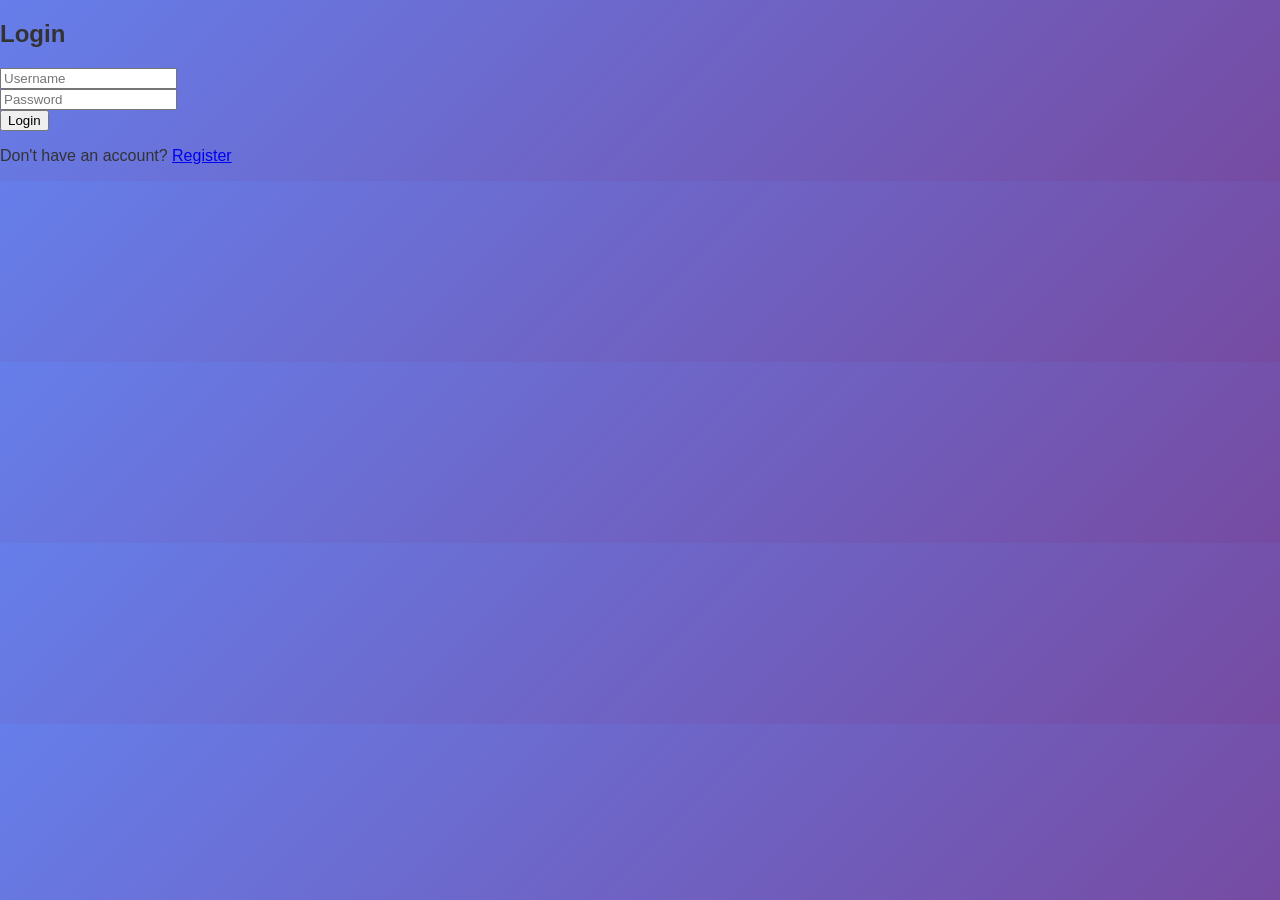
<file: index.html>
<!DOCTYPE html>
<html>
<head>
    <title>Login</title>
    <link rel="stylesheet" href="style.css">
</head>
<body>

<h2>Login</h2>

<input type="text" id="username" placeholder="Username"><br>
<input type="password" id="password" placeholder="Password"><br>

<button onclick="attemptLogin()">Login</button>

<p id="error-msg" style="color:red; display:none;">Invalid login</p>

<p>Don't have an account? <a href="register.html">Register</a></p>

<script src="script.js"></script>
</body>
</html>
</file>
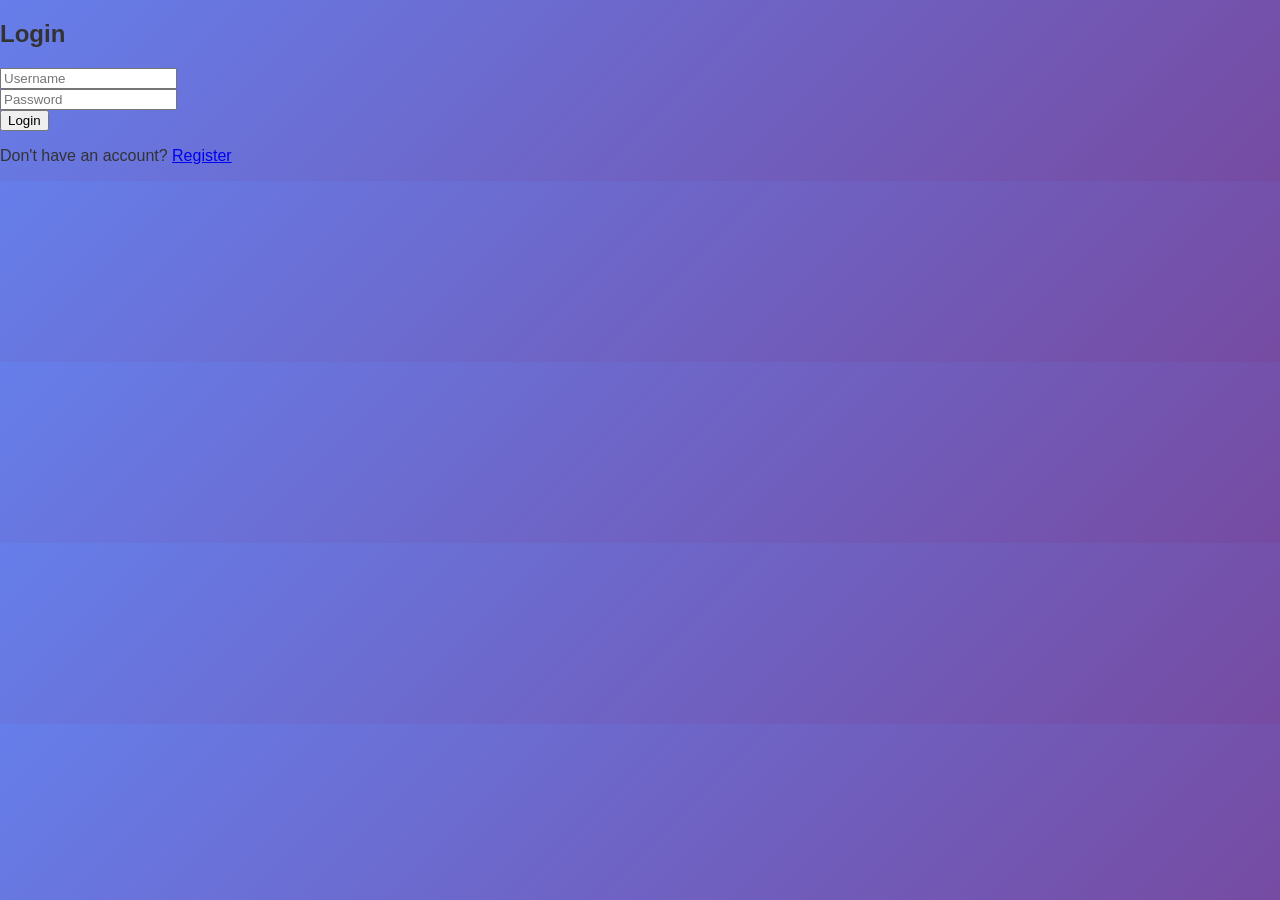
<file: dashboard.html>
<body onload="checkAuth(); loadDashboard();">

<div class="app">

  <!-- SIDEBAR -->
  <div class="sidebar">
    <h2>LMS</h2>
    <ul>
      <li class="active">🏠 Dashboard</li>
      <li>📚 Courses</li>
      <li onclick="logout()">🚪 Logout</li>
    </ul>
  </div>

  <!-- MAIN -->
  <div class="main">

    <!-- TOP BAR -->
    <div class="topbar">
      <h2>Welcome, <span id="user-name"></span></h2>
      <input type="text" placeholder="Search..." />
    </div>

    <!-- STATS -->
    <div class="stats">
      <div class="stat-card">
        <h3>Total Courses</h3>
        <p>3</p>
      </div>
      <div class="stat-card">
        <h3>Enrolled</h3>
        <p id="enroll-count">0</p>
      </div>
      <div class="stat-card">
        <h3>Progress</h3>
        <p>Active</p>
      </div>
    </div>
<section class="course-section">
      <h2>Available Courses</h2>
      <div id="course-container" class="course-grid">
          </div>
    </section>

    <section class="enrolled-section">
      <h2>Your Learning Progress</h2>
      <div id="enrolled-container" class="course-grid">
          </div>
    </section>

  </div> </div> <div id="certificate-template" style="display:none; position: absolute; left: -9999px;">
    <div style="width: 800px; height: 600px; padding: 50px; border: 20px solid #2c3e50; background: white; text-align: center; font-family: 'Georgia', serif; position: relative;">
        <div style="border: 5px solid #d4af37; height: 100%; padding: 40px;">
            <h1 style="font-size: 50px; color: #2c3e50; margin-bottom: 0;">CERTIFICATE</h1>
            <p style="letter-spacing: 5px; color: #d4af37;">OF COMPLETION</p>
            <br>
            <p style="font-size: 20px;">This is to certify that</p>
            <h2 id="cert-user-name" style="font-size: 40px; border-bottom: 2px solid #333; display: inline-block; min-width: 300px;"></h2>
            <p style="font-size: 20px;">has successfully completed the course</p>
            <h3 id="cert-course-name" style="font-size: 30px; color: #2980b9;"></h3>
            <div style="margin-top: 50px; display: flex; justify-content: space-around;">
                <div>
                    <p style="border-top: 1px solid #333; width: 150px;">Date</p>
                    <span id="cert-date"></span>
                </div>
                <div>
                    <p style="border-top: 1px solid #333; width: 150px;">Instructor</p>
                    <span>Anna University LMS</span>
                </div>
            </div>
        </div>
    </div>
</div>

<script src="script.js"></script>
</file>
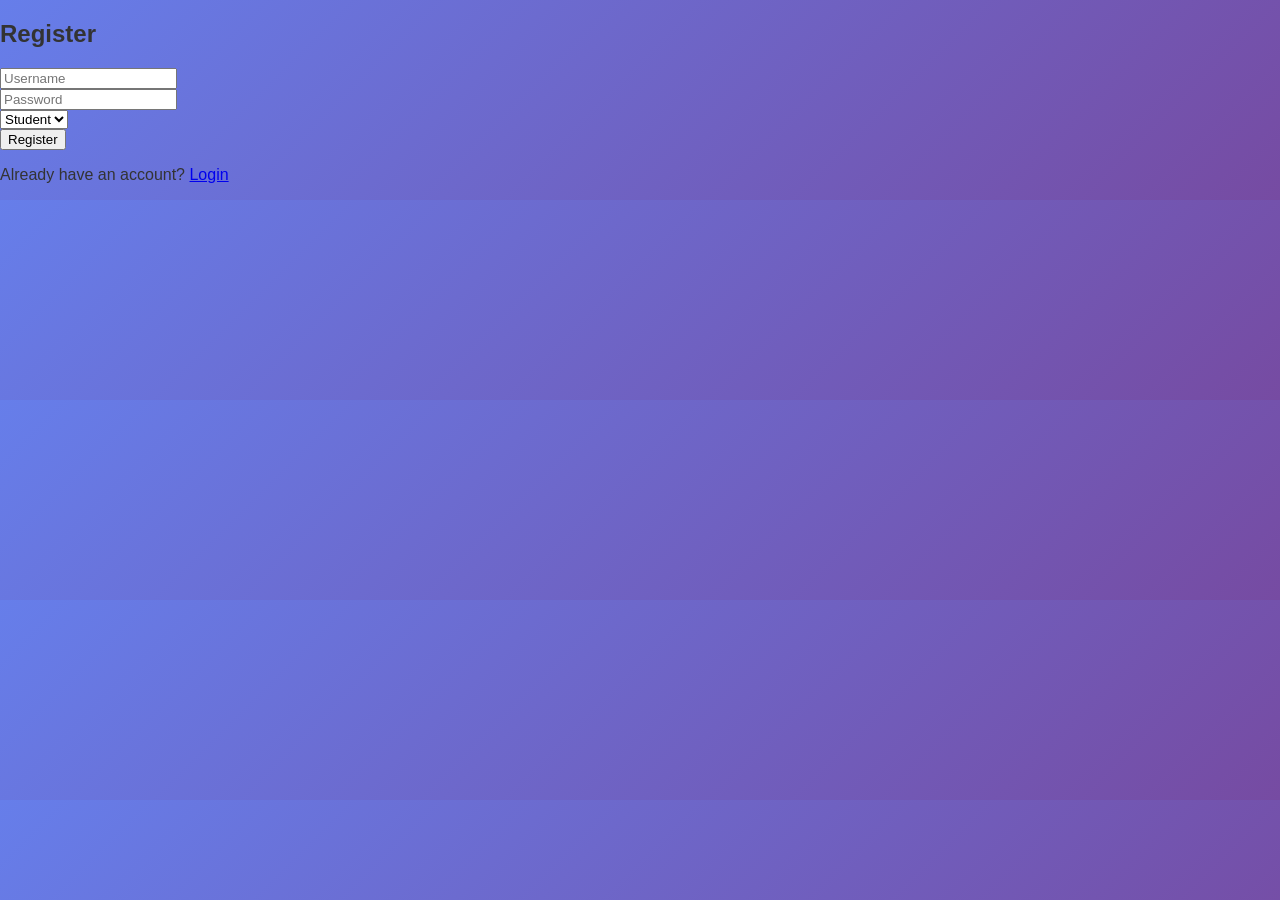
<file: register.html>
<!DOCTYPE html>
<html>
<head>
    <title>Register</title>
    <link rel="stylesheet" href="style.css">
</head>
<body>

<h2>Register</h2>

<input type="text" id="reg-username" placeholder="Username"><br>
<input type="password" id="reg-password" placeholder="Password"><br>

<select id="reg-role">
    <option value="student">Student</option>
    <option value="admin">Admin</option>
</select><br>

<button onclick="attemptRegister()">Register</button>

<p id="reg-msg" style="display:none;"></p>

<p>Already have an account? <a href="index.html">Login</a></p>

<script src="script.js"></script>
</body>
</html>
</file>
<file: style.css>
body {
    margin: 0;
    font-family: 'Segoe UI', sans-serif;
    background: linear-gradient(135deg, #667eea, #764ba2);
    color: #333;
}

/* Dashboard Layout */
.dashboard {
    padding: 20px;
}

/* Header */
header {
    display: flex;
    justify-content: space-between;
    align-items: center;
    color: white;
}

header h2 {
    margin: 0;
}

header button {
    padding: 8px 15px;
    border: none;
    background: #ff4b5c;
    color: white;
    border-radius: 6px;
    cursor: pointer;
}

/* Grid Layout */
.course-grid {
    display: grid;
    grid-template-columns: repeat(auto-fit, minmax(250px, 1fr));
    gap: 20px;
    margin-top: 20px;
}

/* Course Card */
.course-card {
    background: white;
    padding: 20px;
    border-radius: 15px;
    box-shadow: 0 8px 20px rgba(0,0,0,0.15);
    transition: 0.3s;
}

.course-card:hover {
    transform: translateY(-5px);
}

.course-id {
    font-size: 12px;
    color: gray;
}

/* Progress Bar */
.progress-container {
    margin: 10px 0;
}

.progress-bar {
    width: 100%;
    height: 10px;
    background: #eee;
    border-radius: 10px;
    overflow: hidden;
}

.progress-fill {
    height: 100%;
    background: linear-gradient(90deg, #36d1dc, #5b86e5);
    transition: width 0.4s ease;
}

/* Button */
.course-card button {
    width: 100%;
    padding: 10px;
    border: none;
    background: #667eea;
    color: white;
    border-radius: 8px;
    cursor: pointer;
    margin-top: 10px;
}

.course-card button:hover {
    background: #5a67d8;
}
</file>
